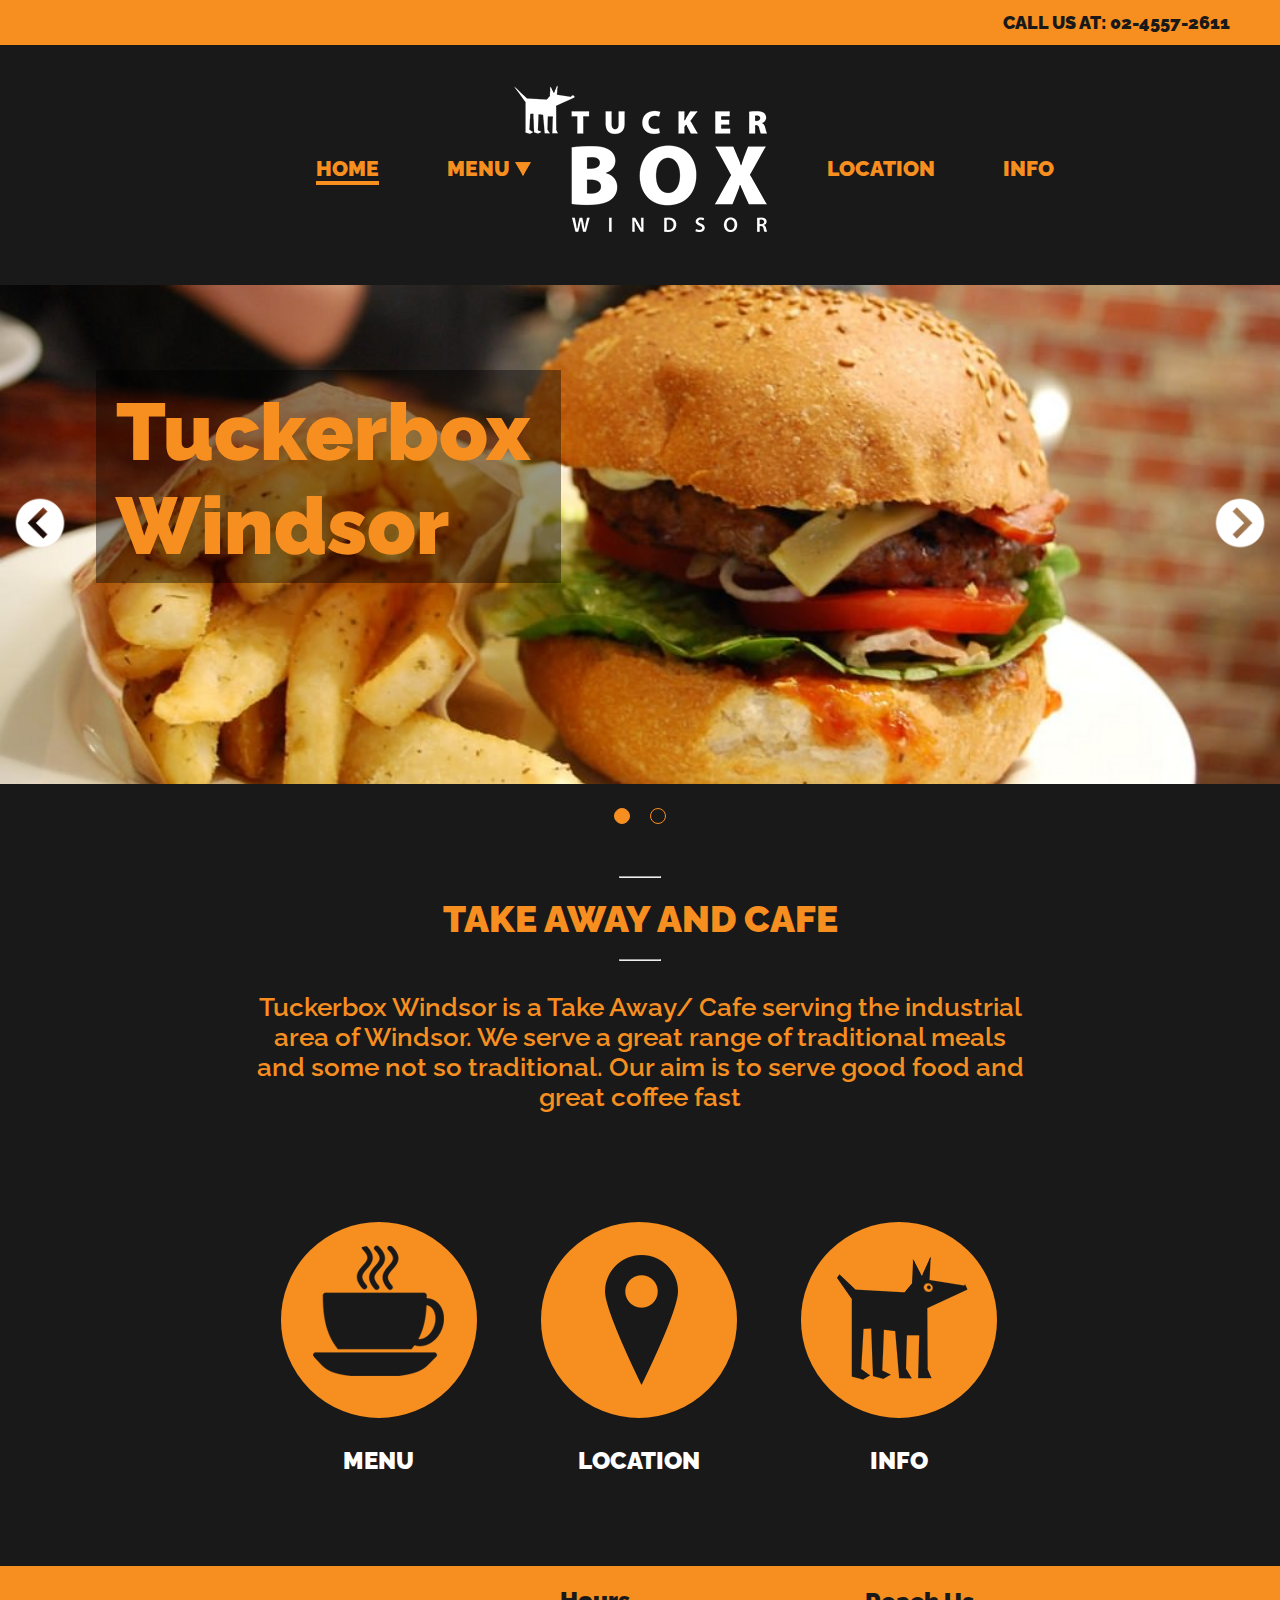
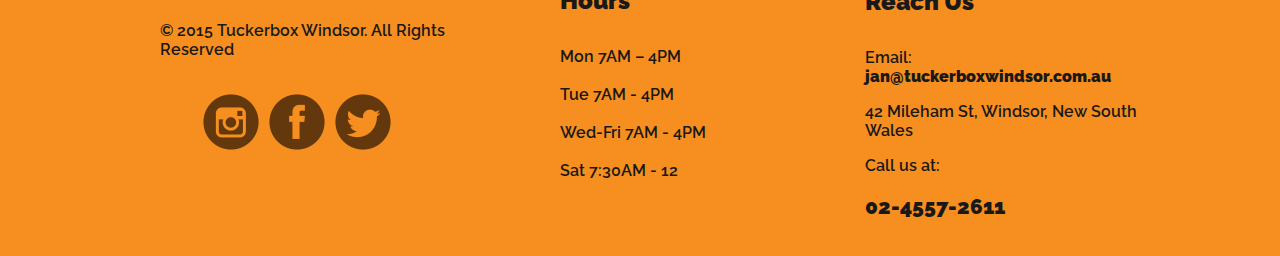
<file: index.html>
<!DOCTYPE HTML>
<html>
<head>
	<title>Tuckerbox Windsor</title>
	<meta name="description" content="Tuckerbox Windsor, Cafe, Windsor, Coffee, Burgers, Takeways, Food, Menu, Tuckerbox"> 
	<meta http-equiv="content-type" content="text/html;charset=UTF-8">
	<meta name="viewport" content="width=device-width, initial-scale=1.0"> 
	<link rel="shortcut icon" href="images/favicon.ico" type="image/x-icon">
	<link rel="icon" href="images/favicon.ico" type="image/x-icon">
	<link rel="stylesheet" type="text/css" href="css/styles.css">
	<link href='http://fonts.googleapis.com/css?family=Raleway:900,600' rel='stylesheet' type='text/css'>
</head>
<body class="menu">
	<div class="top_header">
		<h1><a href="tel:02-4557-2611">CALL US AT: 02-4557-2611</a></h1>
	</div>
	<!--Nav Bar-->
	<div class="header">
		<a href="#" class="menu-toggle"><img src="images/navicon.png" alt="menuicon"><h5>MENU</h5></a>
		<nav class="menu-side">
			<ul>
				<li><a href="index.html">Home</a></li>
				<li><a href="cafe_menu.html">CAFE Menu</a></li>
				<li><a href="takeaway_menu.html">TAKEAWAY Menu</a></li>
				<li><a href="location.html">Location</a></li>
				<li><a href="generalinfo.html">Info</a></li>
				<li><a href="https://twitter.com/tuckerboxwinds1" target="_blank" >Twitter</a></li>
				<li><a href="https://www.facebook.com/tuckerboxwindsor" target="_blank" >Facebook</a></li>
				<li><a href="http://instagram.com/tuckerboxwindsor" target="_blank" >Instagram</a></li>
			</ul>
		</nav>
		<!--Logo Image-->
		<div class="logo">
			<a href="index.html"><img src="images/logopara.png" alt="logo"></a>
		</div>
		<!--Nav-->
		<div class="navbar">
			<ul class="fade-menu">
				<li>
					<a href="index.html" class="active">HOME</a>
				</li>
				<li class="menunav">
					<a href="cafe_menu.html" id="menuheader">MENU</a><img src="images/botarrow.png" class="botarrow" alt="menuarrow">
					<ul class="fadein">						
						<li><a href="cafe_menu.html">CAFE</a></li>
						<li><a href="takeaway_menu.html">TAKEAWAY</a></li>
					</ul>
				</li>
				<li class="li_split"></li>
				<li>
					<a href="location.html">LOCATION</a>
				</li>
				<li>
					<a href="generalinfo.html">INFO</a>
				</li>
			</ul>
		</div>	
	</div>
	<!--Slideshow-->
	<div id="hero">
		<div id="pager"></div>
		<div id="prev">
			<img src="images/leftarrow.png" alt="left_arrow">
		</div>
		<div id="next">
			<img src="images/rightarrow.png" alt="right_arrow">
		</div>
		<div id="slider">
			<div class="items">
        		<img src="images/1.jpg" alt="first image">
        		<div class="info">
                	<h2>Tuckerbox Windsor<br/></h2>
            	</div><!--End-info-->
        	</div><!--End-Items-->
        	<div class="items">
        		<img src="images/2.jpg" alt="first image">
        	</div>
		</div><!--END-SLIDER-->
	</div><!--END-HERO-->
	<!--1st Content-->
	<div class="content1">
		<h2><hr class="left">TAKE AWAY AND CAFE<hr class="right"></h2>
		<p>Tuckerbox Windsor is a Take Away/ Cafe serving the industrial area of Windsor. We serve a great range of traditional meals and some not so traditional.
		   Our aim is to serve good food and great coffee fast
        </p>
		<!--Boxes-->
		<div class="content2">
			<div class="box">
				<ul>
					<li>				
						<a href="cafe_menu.html" class="float-shadow" id="box1">
							<img src="images/coffe.png" alt="menu">
							<h3>MENU</h3>		
						</a>				
					</li>
					<li>
						<a href="location.html" class="float-shadow" id="box2">
							<img src="images/location.png" alt="location">
							<h3>LOCATION</h3>					
						</a>
					</li>
					<li>
						<a href="generalinfo.html" class="float-shadow" id="box3">
							<img src="images/logoicon.png" alt="general info">
							<h3>INFO</h3>					
						</a>
					</li>
				</ul>
			</div>
		</div>
	</div>
	<!--Footer!-->
	<footer class="footwrap">
			<div class="center_align">
				<div class="grid_copyright">
					<p>
					<br>
						&copy; 2015 Tuckerbox Windsor. All Rights Reserved
					</p>
					<div class="socialicons">
						<ul>
							<li>
								<!--Insert Insta link here!-->
								<a href="http://instagram.com/tuckerboxwindsor" target="_blank" ><img src="images/insta.png" alt="instagram link"></a>
							</li>
							<li>
								<!--Insert Facebook link here!-->
								<a href="https://www.facebook.com/tuckerboxwindsor" target="_blank" ><img src="images/facebook.png" alt="facebook link"></a>
							</li>
							<li>
								<!--Insert Twitter link here!-->
								<a href="https://twitter.com/tuckerboxwinds1" target="_blank" ><img src="images/twitter.png" alt="twitter link"></a>
							</li>
						</ul>
					</div>
				</div>
				<div class="grid_hours">
					<h4>Hours</h4>
					<p>Mon    7AM – 4PM<br><br>

     				   Tue    7AM - 4PM<br><br>

    				   Wed-Fri 	  7AM - 4PM<br><br>

                       Sat    7:30AM - 12
                    </p>
				</div>
				<div class="grid_reach">
					<h4>Reach Us</h4>
					<p>Email:<br><a href="mailto:jan@tuckerboxwindsor.com.au" class="emailto">jan@tuckerboxwindsor.com.au</a> </p>
    				<p>42 Mileham St, Windsor, New South Wales</p>
    				<p class="phone">Call us at: 
    				<br>
    				<br>
    				<span><a href="tel:02-4557-2611">02-4557-2611</a></span>
    				</p>

				</div>
			</div>	
	</footer>
	<!--Scripts-->
	<script type="text/javascript" src="js/jquery-2.1.3.min.js"></script>
	<script type="text/javascript" src="js/jquery.cycle.all.js"></script>
	<script type="text/javascript">

	$(function(){
		
		$('#play').click(function() { $('#slider').cycle('resume'); return false; });
		
		$('#pause').click(function() { $('#slider').cycle('pause'); return false; });
		
		
		$('#hero').hover (
		function() { $('#control').fadeIn() },
		function() { $('#control').fadeOut() }
		);
		

	$('#slider').cycle({
		
		fx:			'fade',
		next:		'#next',
		prev:		'#prev',
		pager:		'#pager',
		timeout:	3000,
		speed:		900
		
	});
	});
	</script>
	<script>
	(function (){
		var body=$('body');
		$('.menu-toggle').bind('click', function() {
			body.toggleClass('menu-open');
			return false;
		});
	})();
	</script>
</body>
</html>
</file>
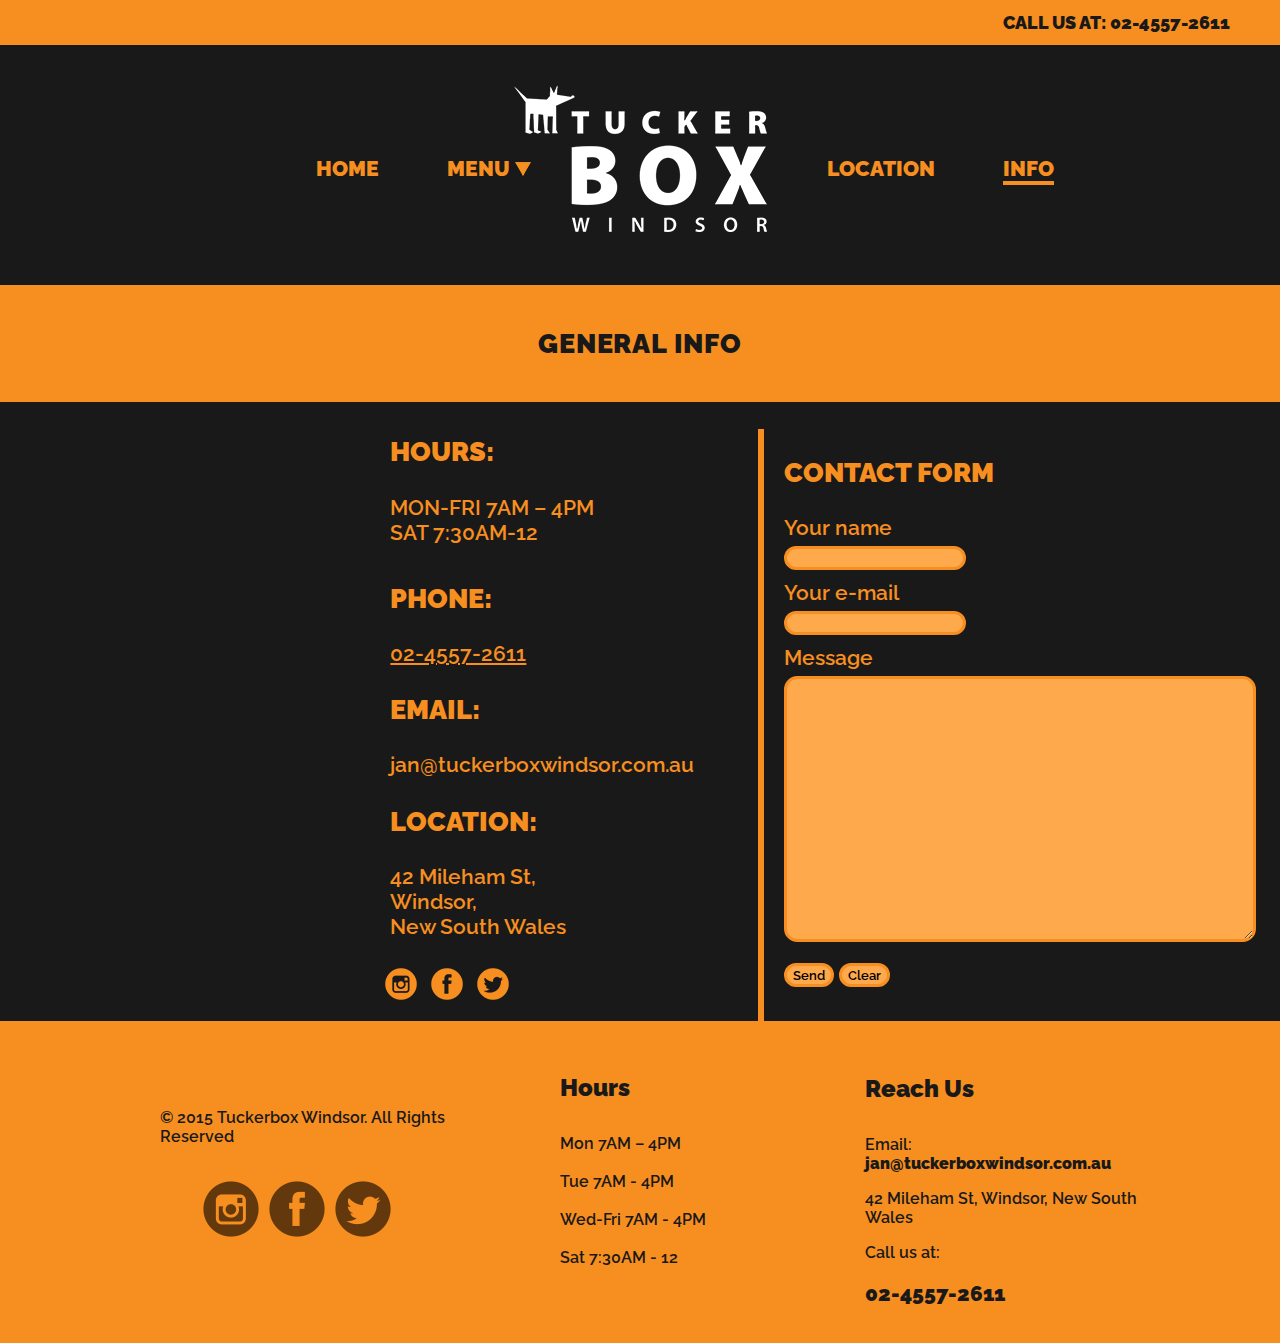
<file: generalinfo.html>
<!DOCTYPE HTML>
<html>
<head>
	<title>Tuckerbox Windsor - Info</title>
	<meta name="description" content="Tuckerbox Windsor, Cafe, Windsor, Coffee, Burgers, Takeways, Food, Menu"> 
	<meta http-equiv="content-type" content="text/html;charset=UTF-8">
	<meta name="viewport" content="width=device-width, initial-scale=1.0"> 
	<link rel="shortcut icon" href="images/favicon.ico" type="image/x-icon">
	<link rel="icon" href="images/favicon.ico" type="image/x-icon">
	<link rel="stylesheet" type="text/css" href="css/infostyles.css">
	<link href='http://fonts.googleapis.com/css?family=Raleway:900,600' rel='stylesheet' type='text/css'>
</head>
<body class="menu">
		<div class="top_header">
		<h1><a href="tel:02-4557-2611">CALL US AT: 02-4557-2611</a></h1>
	</div>
	<!--Nav Bar-->
	<div class="header">
		<a href="#" class="menu-toggle"><img src="images/navicon.png" alt="menuicon"><h5>MENU</h5></a>
		<nav class="menu-side">
			<ul>
				<li><a href="index.html">Home</a></li>
				<li><a href="cafe_menu.html">CAFE Menu</a></li>
				<li><a href="takeaway_menu.html">TAKEAWAY Menu</a></li>
				<li><a href="location.html">Location</a></li>
				<li><a href="generalinfo.html">Info</a></li>
				<li><a href="https://twitter.com/tuckerboxwinds1" target="_blank" >Twitter</a></li>
				<li><a href="https://www.facebook.com/tuckerboxwindsor" target="_blank" >Facebook</a></li>
				<li><a href="http://instagram.com/tuckerboxwindsor" target="_blank" >Instagram</a></li>
			</ul>
		</nav>
		<!--Logo Image-->
		<div class="logo">
			<a href="index.html">
				<img src="images/logopara.png" alt="logo">
			</a>
		</div>
		<!--Nav-->
		<div class="navbar">
			<ul class="fade-menu">
				<li>
					<a href="index.html">HOME</a>
				</li>
				<li class="menunav">
					<a href="cafe_menu.html" id="menuheader">MENU</a><img src="images/botarrow.png" class="botarrow" alt="menuarrow">
					<ul class="fadein">						
						<li><a href="cafe_menu.html">CAFE</a></li>
						<li><a href="takeaway_menu.html">TAKEAWAY</a></li>
					</ul>
				</li>
				<li class="li_split"></li>
				<li>
					<a href="location.html">LOCATION</a>
				</li>
				<li>
					<a href="generalinfo.html"  class="active">INFO</a>
				</li>
			</ul>
		</div>	
	</div>
	<div class="content">
		<h2>GENERAL INFO</h2>
	</div>
	<div class="content1">
		<ul>
			<li class="hours">
				<h3>HOURS:</h3>
				<p>MON-FRI 7AM – 4PM<br/>
				   SAT 7:30AM-12</p>            		
            </li>
			<li class="phonenum">
				<h3>PHONE:</h3>
				<a href="tel:02-4557-2611">02-4557-2611</a>
            <li class="email">
            	<h3>EMAIL:</h3>
            	<a href="mailto:jan@tuckerboxwindsor.com.au" class="emailto">jan@tuckerboxwindsor.com.au</a>
            </li>
            <li class="loca">
            	<h3>LOCATION:</h3><p>42 Mileham St,<br> Windsor,<br> New South Wales</p>
           	</li>
           	<li class="social">
            	<div class="connect">
					<ul class="soicons">
						<li><a href="http://instagram.com/tuckerboxwindsor" target="_blank"><img src="images/insta1.png" alt="instagram link"></a></li>
						<li><a href="https://www.facebook.com/tuckerboxwindsor" target="_blank"><img src="images/facebook1.png" alt="facebook link"></a></li>
						<li><a href="https://twitter.com/tuckerboxwinds1" target="_blank"><img src="images/twitter1.png" alt="twitter link"></a></li>
					</ul>
				</div>
           	</li>
           	<div class="form">
            <h3>CONTACT FORM</h3>
            	<form action="http://tuckerboxwindsor.com.au/contact.php" method="post">
						Your name<br>
    					<input type="text" name="cf_name"><br>
						Your e-mail<br>
    					<input type="text" name="cf_email"><br>
						Message<br>
   				 		<textarea name="cf_message" cols="60" rows="15"></textarea><br>
						<input type="submit" value="Send">
						<input type="reset" value="Clear">
					</form>
            	</div>
		</ul>
	</div>	
	<!--Footer!-->
	<footer class="footwrap">
			<div class="center_align">
				<div class="grid_copyright">
					<p>
					<br>
						&copy; 2015 Tuckerbox Windsor. All Rights Reserved
					</p>
					<div class="socialicons">
						<ul>
							<li>
								<!--Insert Insta link here!-->
								<a href="http://instagram.com/tuckerboxwindsor" target="_blank"><img src="images/insta.png" alt="instagram link"></a>
							</li>
							<li>
								<!--Insert Facebook link here!-->
								<a href="https://www.facebook.com/tuckerboxwindsor" target="_blank"><img src="images/facebook.png" alt="facebook link"></a>
							</li>
							<li>
								<!--Insert Twitter link here!-->
								<a href="https://twitter.com/tuckerboxwinds1" target="_blank"><img src="images/twitter.png" alt="twitter link"></a>
							</li>
						</ul>
					</div>
				</div>
				<div class="grid_hours">
					<h4>Hours</h4>
					<p>Mon    7AM – 4PM<br><br>

     				   Tue    7AM - 4PM<br><br>

    				   Wed-Fri 	  7AM - 4PM<br><br>

                       Sat    7:30AM - 12
                    </p>
				</div>
				<div class="grid_reach">
					<h4>Reach Us</h4>
					<p>Email:<br><a href="mailto:jan@tuckerboxwindsor.com.au" class="emailto">jan@tuckerboxwindsor.com.au</a> </p>
    				<p>42 Mileham St, Windsor, New South Wales</p>
    				<p class="phone">Call us at: 
    				<br>
    				<br>
    				<span><a href="tel:02-4557-2611">02-4557-2611</a></span>
    				</p>

				</div>
			</div>	
	</footer>
<script src="js/jquery.js"></script>
<script>
	(function (){
		var body=$('body');
		$('.menu-toggle').bind('click', function() {
			body.toggleClass('menu-open');
			return false;
		});
	})();
</script>
</body>
</html>
</file>
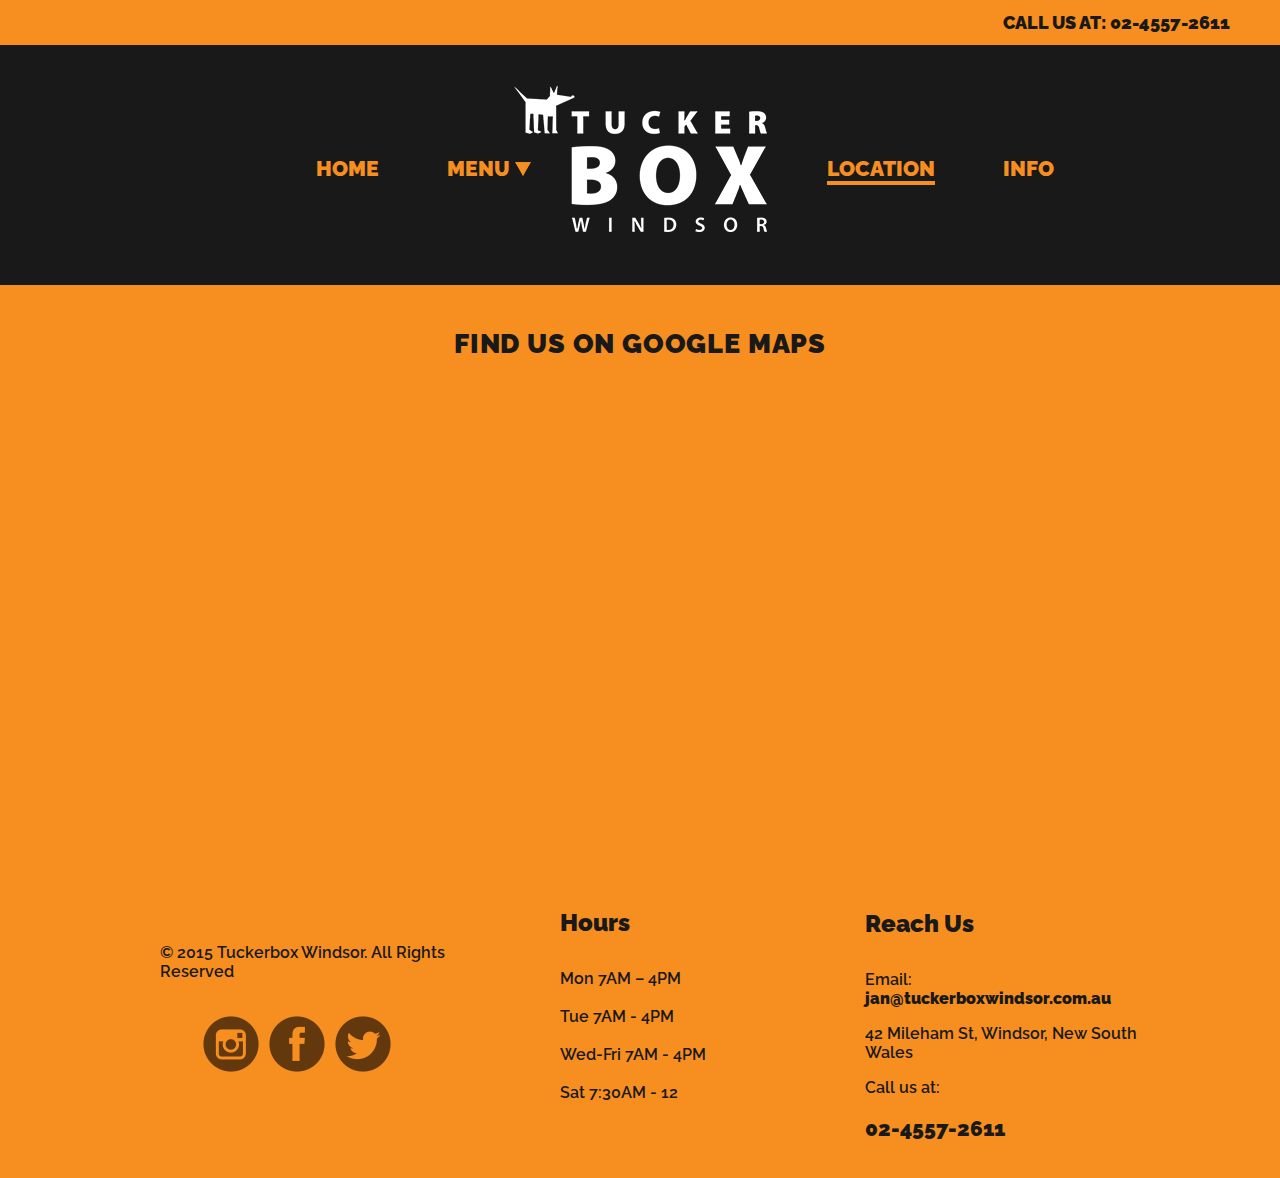
<file: location.html>
<!DOCTYPE HTML>
<html>
<head>
	<title>Tuckerbox Windsor - Location</title>
	<meta name="description" content="Tuckerbox Windsor, Cafe, Windsor, Coffee, Burgers, Takeways, Food, Menu"> 
	<meta http-equiv="content-type" content="text/html;charset=UTF-8">
	<meta name="viewport" content="width=device-width, initial-scale=1.0"> 
	<link rel="shortcut icon" href="images/favicon.ico" type="image/x-icon">
	<link rel="icon" href="images/favicon.ico" type="image/x-icon">
	<link rel="stylesheet" type="text/css" href="css/locationstyles.css">
	<link href='http://fonts.googleapis.com/css?family=Raleway:900,600' rel='stylesheet' type='text/css'>
</head>
<body class="menu">
		<div class="top_header">
		<h1><a href="tel:02-4557-2611">CALL US AT: 02-4557-2611</h1>
	</div>
	<!--Nav Bar-->
	<div class="header">
		<a href="#" class="menu-toggle"><img src="images/navicon.png" alt="menuicon"><h5>MENU</h5></a>
		<nav class="menu-side">
			<ul>
				<li><a href="index.html">Home</a></li>
				<li><a href="cafe_menu.html">CAFE Menu</a></li>
				<li><a href="takeaway_menu.html">TAKEAWAY Menu</a></li>
				<li><a href="location.html">Location</a></li>
				<li><a href="generalinfo.html">Info</a></li>
				<li><a href="https://twitter.com/tuckerboxwinds1" target="_blank" >Twitter</a></li>
				<li><a href="https://www.facebook.com/tuckerboxwindsor" target="_blank" >Facebook</a></li>
				<li><a href="http://instagram.com/tuckerboxwindsor" target="_blank" >Instagram</a></li>
			</ul>
		</nav>
		<!--Logo Image-->
		<div class="logo">
			<a href="index.html">
				<img src="images/logopara.png" alt="logo">
			</a>
		</div>
		<!--Nav-->
		<div class="navbar">
			<ul class="fade-menu">
				<li>
					<a href="index.html">HOME</a>
				</li>
				<li class="menunav">
					<a href="cafe_menu.html" id="menuheader">MENU</a><img src="images/botarrow.png" class="botarrow" alt="menuarrow">
					<ul class="fadein">						
						<li><a href="cafe_menu.html">CAFE</a></li>
						<li><a href="takeaway_menu.html">TAKEAWAY</a></li>
					</ul>
				</li>
				<li class="li_split"></li>
				<li>
					<a href="location.html" class="active">LOCATION</a>
				</li>
				<li>
					<a href="generalinfo.html">INFO</a>
				</li>
			</ul>
		</div>	
	</div>
	<!--Google Maps iframe-->
	<div class="content2">
	 	<h2>FIND US ON GOOGLE MAPS</h2>
		<iframe src="https://www.google.com/maps/embed?pb=!1m18!1m12!1m3!1d13290.641422180908!2d150.8148728883532!3d-33.61411598841008!2m3!1f0!2f0!3f0!3m2!1i1024!2i768!4f13.1!3m3!1m2!1s0x6b0d6262b2652c03%3A0x6a5e2e7870540596!2s42+Mileham+St%2C+Windsor+NSW+2756%2C+Australia!5e0!3m2!1sen!2snz!4v1418859826194" width="100%" height="450" frameborder="0" style="border:0"></iframe>		
	</div>
	<!--Footer!-->
	<footer class="footwrap">
			<div class="center_align">
				<div class="grid_copyright">
					<p>
					<br>
						&copy; 2015 Tuckerbox Windsor. All Rights Reserved
					</p>
					<div class="socialicons">
						<ul>
							<li>
								<!--Insert Insta link here!-->
								<a href="http://instagram.com/tuckerboxwindsor" target="_blank"><img src="images/insta.png" alt="instagram link"></a>
							</li>
							<li>
								<!--Insert Facebook link here!-->
								<a href="https://www.facebook.com/tuckerboxwindsor" target="_blank"><img src="images/facebook.png" alt="facebook link"></a>
							</li>
							<li>
								<!--Insert Twitter link here!-->
								<a href="https://twitter.com/tuckerboxwinds1" target="_blank"><img src="images/twitter.png" alt="twitter link"></a>
							</li>
						</ul>
					</div>
				</div>
				<div class="grid_hours">
					<h4>Hours</h4>
					<p>Mon    7AM – 4PM<br><br>

     				   Tue    7AM - 4PM<br><br>

    				   Wed-Fri 	  7AM - 4PM<br><br>

                       Sat    7:30AM - 12
                    </p>
				</div>
				<div class="grid_reach">
					<h4>Reach Us</h4>
					<p>Email:<br><a href="mailto:jan@tuckerboxwindsor.com.au" class="emailto">jan@tuckerboxwindsor.com.au</a> </p>
    				<p>42 Mileham St, Windsor, New South Wales</p>
    				<p class="phone">Call us at: 
    				<br>
    				<br>
    				<span><a href="tel:02-4557-2611">02-4557-2611</a></span>
    				</p>

				</div>
			</div>	
	</footer>
<script src="js/jquery.js"></script>
<script>
	(function (){
		var body=$('body');
		$('.menu-toggle').bind('click', function() {
			body.toggleClass('menu-open');
			return false;
		});
	})();
</script>	
</body>
</html>
</file>
<file: css/styles.css>
body {
	background-color: #f78f20;
	padding: 0;
	margin: 0;
}
.top_header h1 {
	font-family: 'Raleway', sans-serif;
	font-weight: 900;
	text-align: right;
	margin-right: 50px;
	font-size: 1.1em;
}
.top_header h1 a{
	color: #1a1919;
	text-decoration: none;
}
/*
=============================
	NAV BAR 
=============================
*/
.header {
	z-index: 100001;
	text-align: center;
	margin-top: 12px;
	background-color: #1a1919;
	width: 100%;
	height: 15em;
}
.navbar {
	margin-left: 50px;
	margin-top: -10em;
}
.navbar ul li{
	text-align: center;
	list-style: none;
	display: inline-block;
	padding: 3em;
}
.li_split {
	margin-left: 10em;
}
.navbar ul li a{
	opacity: 1;
	transition: opacity .25s ease-in-out;
   -moz-transition: opacity .25s ease-in-out;
   -webkit-transition: opacity .25s ease-in-out;
	font-size: 1.3em;
	text-decoration: none;
	font-family: 'Raleway', sans-serif; font-weight: 900;
	color: #f78f20;
}
.navbar ul li a:hover {
    opacity: 0.5;
}
.fade-menu > li {
}
.fade-menu > li:hover ul {
  opacity: 1;
  visibility: visible;
  -webkit-transition-delay: 0s, 0s;
  -moz-transition-delay: 0s, 0s;
  -o-transition-delay: 0s, 0s;
  transition-delay: 0s, 0s;
}
.fade-menu ul {
	display: block !important;
  opacity: 0;
  visibility: hidden;
  z-index: 1;
  position: absolute;
  -webkit-transition-property: opacity, visibility;
  -moz-transition-property: opacity, visibility;
  -o-transition-property: opacity, visibility;
  transition-property: opacity, visibility;
  -webkit-transition-duration: .2s, 0s;
  -moz-transition-duration: .2s, 0s;
  -o-transition-duration: .2s, 0s;
  transition-duration: .2s, 0s;
  -webkit-transition-delay: 0s, .2s;
  -moz-transition-delay: 0s, .2s;
  -o-transition-delay: 0s, .2s;
  transition-delay: 0s, .2s;
}
ul.fadein li {
	text-align: left;
	width: 100%;
	padding: 0;
	margin: 0;
	font-size: .6em;
}
ul.fadein {
	padding: 0;
}
.botarrow {

	margin-left: 5px;
}
/*
=============================
	LOGO
=============================
*/
.logo {
	text-align: center;
}
.logo a img{
	margin-top: 30px;
}
/*
=============================
	FOOTER
=============================
*/
.footwrap {
	background-color: #f78f20;
	height: 290px;
	width: 100%;
}
h4 {
	color: #1a1919;
	font-size: 1.5em;
	font-family: 'Raleway', sans-serif; font-weight: 900;
}
.footwrap p {
	text-decoration: none;
	color: #1a1919;
	font-size: 1em;
	font-family: 'Raleway', sans-serif; font-weight: 600;
}
.center_align {
	top: 20px;
}
.grid_copyright {
	float: left;
	width: 33.3333333333333%;
	margin-left: -50px;
}
.grid_hours {
	margin-left: 350px;
}
.grid_reach {
	margin-top: -225px;
	margin-left: 730px;
	width: 33.3333333333333%;
}
.grid_reach span {
	color: #1a1919;
	font-size: 1.3em;
	font-family: 'Raleway', sans-serif; font-weight: 900;
}
.center_align {
	width: 860px;
	height: auto;
    padding: 0 10px;
    margin: 0 auto;
    position: relative;
}
.emailto {
	text-decoration: none;
}

.footwrap p a{
	text-decoration: none;
	color: #1a1919;
	font-size: 1em;
	font-family: 'Raleway', sans-serif; font-weight: 900;
	transition: opacity .25s ease-in-out;
   	-moz-transition: opacity .25s ease-in-out;
   	-webkit-transition: opacity .25s ease-in-out;
   	opacity: 1;
}
.footwrap p a:hover{
	opacity: 0.5;
}
/*
=============================
	SOCIAL ICONS
=============================
*/
.socialicons {
	margin-top: 2em;
}
.socialicons ul li{
	padding: 3px;
	opacity: .6;
   	transition: opacity .25s ease-in-out;
   	-moz-transition: opacity .25s ease-in-out;
   	-webkit-transition: opacity .25s ease-in-out;
	display: inline-block;
}
.socialicons ul li:hover {
    opacity: 0.5;
}
.active {
	border-bottom: 4px solid #f78f20;
}
/*
===============================
 MOBILE MENU
===============================
*/
.menu {
	overflow-x: hidden;
	position: relative;
	left: 0;
}
.menu-open {
	left:231px;
}
.menu-open .menu-side {
	left: 0px;
}
.menu-side, 
.menu {
	-wekit-transition: left 0.2s ease;
	-moz-transition: left 0.2s ease;
	transition: left 0.2s ease;
}
.menu-side {
	position: fixed;
	z-index: 1000011;
	background-color: #f78f20;
	color: #f78f20; 
	top: 0;
	left: -254px;
	width: 230px;
	height: 100%;
	padding: 10px;
}
a.menu-toggle {
	background-color: #f78f20;
	float: left;
	width: 100%;
	text-decoration: none;
	height: 37px;
}
a.menu-toggle h5 {
	font-family: 'Raleway', sans-serif;
	font-weight: 900;
	margin-top: -32px;
	font-size: 1.2em;
	margin-left: 100px;
	color: #1a1919;
}
.menu-side ul li{
	margin-left: -30px;
	padding: 12px;
	list-style: none;
}
.menu-side ul li a {
	font-size: 1.5em;
	color: #1a1919;
	text-decoration: none;
	font-family: 'Raleway', sans-serif;
	font-weight: 900;
	text-transform: uppercase;
}
/*
=============================
	SLIDESHOW
=============================
*/
#hero {
	width: 100%;
	height: 500px;
	display: block;
	position: relative;
	margin: auto;
}
#slider {
	z-index: -1;
	width: 100% !important;
	height: 500px !important;
	display: block;
	position: absolute;
	overflow: hidden;
}
#slider img {

	width: 100% !important;
}
.info {
	width: 93%;
	margin-top: -40%;
	top: 1px;
	height: 250px;
	display: block;
	position: relative;
	z-index: 99;
	left: 6em;
}
.items {
	width: 100% !important;
}
.info h2 {
		background-color: rgba(0, 0, 0, 0.4);
	width: 435px;
	font-size: 5em;
	color: #f78f20;

	padding: 15px 10px 10px 20px;
	font-family: 'Raleway', sans-serif; font-weight: 900;
}
.info a {
	background-color: rgba(0, 0, 0, 0.4);
	font-family: 'Raleway', sans-serif; font-weight: 600;
	font-size: 3em !important;
	color: #f78f20;
	padding: 15px 10px 10px 20px;
	line-height: 1px;
	text-decoration: none;
	font-size: 5em;
}
.n {
	font-weight: 600;
}
#next {
	display: block;
	position: absolute;
	cursor: pointer;
	z-index: 999;
}
#prev {
	position: absolute;
	cursor: pointer;
	z-index: 999;
}
#prev {
	float: left;
	top: 15em;
	left: 10px;
	position: absolute;
}
#next {
	right: 10px;
	top: 15em;
	position: absolute;
	float: right;
}
#pager {
	margin-top: 510px;
	width: 100%;
	text-align: center;
	display: block;
	position: absolute;
	cursor: pointer;
	z-index: 999;
}
#pager a {
	font-size: .0em;
	color: transparent;
	width: 14px;
	height: 14px;
	display: inline-block;
	position: relative;
	border: 1px solid #f78f20;
	border-radius: 20px;
	background: transparent;
	margin: 10px;
}
#pager a.activeSlide { background: #f78f20;}
/*
=============================
	CONTENT 1
=============================
*/
.content1 {
	z-index: 1;
	margin: 0 auto;
	margin-top: -31px;
	width: 100%;
	height: 750px;
	background-color: #1a1919;
}
.content1 h2 {
	font-size: 2.3em;
	padding-top: 2em;
	text-align: center;
	font-family: 'Raleway', sans-serif; font-weight: 900;
	color: #f78f20;
}
.content1 p {
	text-align: center;
	font-family: 'Raleway', sans-serif; font-weight: 600;
	color: #f78f20;
	width: 60%;
	margin: 0 auto;
	font-size: 1.6em;
}
.content1 h2 hr {
	width: 40px;
}
.right hr {
	float: left;
	width: 40px;
}
/*
=============================
	BOXES
=============================
*/
.content2 {
	background-color: #1a1919;
	width: 100%;
	margin-top: -50px;
}
.box ul {
	margin-top: 30px;
	text-align: center;
	margin-left: -43px;
}
.box ul li {
  	margin-top: 100px;
  	margin-bottom: 100px;
	padding: 30px;
 	display: inline-block;
}
.box ul li h3 {
	font-family: 'Raleway', sans-serif; font-weight: 900;
	color: #ffffff;
	font-size: 1.7em;
}
#box1 img {
	background-color: #f78f20;
	border: 7px solid #f78f20;
	padding: 16px;
	-webkit-border-radius: 50%;
	-moz-border-radius: 150px;
	border-radius: 50%;
}
#box2 img{
	padding: 16px;
	background-color: #f78f20;
	text-decoration: none;
	border: 7px solid #f78f20;
	-webkit-border-radius: 50%;
	-moz-border-radius: 150px;
	border-radius: 50%;
}
#box3 img {
	background-color: #f78f20;
	padding: 16px;
	text-decoration: none;
	border: 7px solid #f78f20;
	-webkit-border-radius: 50%;
	-moz-border-radius: 150px;
	border-radius: 50%;
}
#box1 {
	opacity: 1;
  	transition: opacity .25s ease-in-out;
   	-moz-transition: opacity .25s ease-in-out;
   	-webkit-transition: opacity .25s ease-in-out;
	text-decoration: none;
}
#box1:hover {
    opacity: 0.5;
}
#box2 {
	opacity: 1;
   	transition: opacity .25s ease-in-out;
   	-moz-transition: opacity .25s ease-in-out;
   	-webkit-transition: opacity .25s ease-in-out;
	text-decoration: none;
}
#box2:hover {
    opacity: 0.5;
}
#box3 {
	opacity: 1;
   	transition: opacity .25s ease-in-out;
   	-moz-transition: opacity .25s ease-in-out;
   	-webkit-transition: opacity .25s ease-in-out;
	text-decoration: none;
}
#box3:hover {
      opacity: 0.5;
}
#box1 h3 {
	text-decoration: none;
	font-family: 'Raleway', sans-serif; font-weight: 900;
}
#box3 h4 {
	width: 70%;
}

/*
===============================
 MEDIA QUERIES
===============================
*/
@media only screen and (min-width: 320px) {
	.logo a img{
		margin-top: 30px;
	}
	.navbar {
		display: none;
	}
	footer {
		display: none;
	}
	#prev {
		top: 6em;
	}
	#next {
		top: 6em;
	}
	#prev img {
		width: 50px;
	}
	#next img {
		width: 50px;
	}
	#hero {
		height: 230px;
	}
	#pager {
		margin-top: 240px;
	}
	.info {
		margin-top: -65%;
	}
	.info h2 {
		width: 130px;
		font-size: 1.5em;
	}
	#slider img {
		margin-left: -100px;
		width: 180% !important;
	}
	#box1 img {
		width: 70px;
		padding: 3px;
	}
	#box2 img {
		width: 70px;
		padding: 3px;
	}
	#box3 img {
		width: 70px;
		padding: 3px;
	}
	#box1 h3 {
		font-size: 1.3em;
	}
	#box2 h3 {
		font-size: 1.3em;
	}
	#box3 h3 {
		font-size: 1.3em;
	}
	.box ul li {
	margin-top: 50px;
	padding: 3px;	
	margin-bottom: 10px;
	}
}
@media only screen and (min-width: 414px) {
	#box1 img {
		width: 80px;
		padding: 3px;
	}
	#box2 img {
		width: 80px;
		padding: 3px;
	}
	#box3 img {
		width: 80px;
		padding: 3px;
	}
	#box1 h3 {
		font-size: 1.5em;
	}
	#box2 h3 {
		font-size: 1.5em;
	}
	#box3 h3 {
		font-size: 1.5em;
	}
	.box ul li {
	margin-top: 60px;
	margin-bottom: -100px;
	padding: 4px;	
	}
	#prev img {
		width: 50px;
	}
	#next img {
		width: 50px;
	}
	.logo a img{
		margin-top: 13px;
	}
	#prev {
		top: 6em;
	}
	#next {
		top: 6em;
	}
	#hero {
		height: 230px;
	}
	#pager {
		margin-top: 240px;
	}
	.info {
		margin-top: -60%;
	}
	.info h2 {
		font-size: 2em;
		width: 170px;
	}
	#slider img {
		margin-left: -100px;
		width: 150% !important;
	}
	.navbar {
		display: none;
	}
	footer {
		display: none;
	}
}
/* Large screens ----------- */
@media only screen and (min-width: 480px) {
	footer {
		display: none;
	}
	.navbar {
		display: none;
	}
	.box ul li {
		margin-top: 10px;
		margin-bottom: -62px;
	}
	#prev {
		top: 6em;
	}
	#next {
		top: 6em;
	}
	#hero {
		height: 230px;
	}
	#pager {
		margin-top: 240px;
	}
	.info {
		margin-top: -60%;
	}
	.info h2 {
		width: 180px;
		font-size: 2.1em;
	}
	#slider img {
		margin-left: -100px;
		width: 150% !important;
	}
	#prev img {
		width: 50px;
	}
	#next img {
		width: 50px;
	}
	#box1 img {
		width: 120px;
		padding: 3px;
	}
	#box2 img {
		width: 120px;
		padding: 3px;
	}
	#box3 img {
		width: 120px;
		padding: 3px;
	}
	.box ul li {
	margin-top: 60px;
	margin-bottom: -100px;
	padding: 6px;	
	}
}
@media screen and (min-width: 600px){
	.info {
		margin-top: -40%;
	}
	#prev img {
		width: 60px;
	}
	#next img {
		width: 60px;
	}
	.logo a img {
		margin-left: 0;
	}
	.box ul li {
		margin-top: 100px;
		margin-bottom: 100px;
	}
	.navbar {
		display: none;
	}
	#hero {
		height: 270px;
	}
	#pager {
		margin-top: 280px;
	}
	.box ul li {
		margin-top: -141px;
	}
	.box ul li {
		width: inherit;
		margin-top: 50px;
		margin-bottom: -100px;
		padding: 14px;
	}
	#prev {
		top: 8em;
	}
	#next {
		top: 8em;
	}
	.info h2 {
		width: 220px;
		font-size: 2.5em;
	}
	#slider img {
		margin-left: 0px;
		width: 110% !important;
	}
	#box1 img {
		width: inherit;
		padding: 4px;
	}
	#box2 img {
		width: inherit;
		padding: 4px;
	}
	#box3 img {
		width: inherit;
		padding: 4px;
	}
}
@media screen and (min-width: 768px) {
	#box1 img {
		padding: 16px;
	}
	#box2 img {
		padding: 16px;
	}
	#box3 img {
		padding: 16px;
	}
	#slider img {
		width: 100% !important;
	}
	#prev {
		top: 8.5em;
	}
	#next {
		top: 8.5em;
	}
	.logo a img {
		margin-left: 0;
	}
	.grid_copyright {
		margin-left: -7px;
	}
	.logo {}

	.navbar {
		display: none;
	}
	a.menu-toggle {
		display: inherit;
	}
	.logo a img {
		margin-top: 13px;
	}
	footer {
		display: none;
	}
	.box ul li {
	margin-top: 100px;
	margin-bottom: 100px;
	padding: 30px;
	display: inline-block;
	}
	#hero {
		height: 320px;
	}
	#pager {
		margin-top: 330px;
	}
	.info h2 {
		font-size: 3em;
		width: 260px;
	}
}
@media screen and (min-width: 800px) {
	.hero {
		height: 350px;
	}
}
@media screen and (min-width: 900px) {
	#prev {
		top: 10em;
	}
	#next {
		top: 10em;
	}
	.grid_copyright {
		margin-left: -3px;
	}
	.grid_reach {
		margin-left: 630px;
	}
	a.menu-toggle {
		display: none;
	}
	footer {
		display: inherit;
	}
	.navbar {
		display: inherit;
	}
	.logo a img {
		margin-top: 40px;
	}
	.navbar ul li {
		margin-top: 20px;
		padding: 2em;
	}
	ul.fadein li {
		margin: 0;
		padding: 0;
		margin-top: 10px;
	}
	#hero {
		height: 365px;
	}
	#pager {
		margin-top: 375px;
	}
	.info h2 {
		font-size: 4em;
		width: 350px;
	}
}
@media screen and (min-width: 940px) {	
	#hero {
		height: 383px;
	}
	#pager {
		margin-top: 400px;
	}
	.info h2 {
		font-size: 4em;
		width: 350px;
	}
	#prev {
		top: 10.5em;
	}
	#next {
		top: 10.5em;
	}
}
@media screen and (min-width: 1024px) {
	.grid_copyright {
		margin-left: -22px;
	}
	.grid_reach {
		margin-left: 655px;
	}
	#hero {
		height: 420px;
	}
	#pager {
		margin-top: 430px;
	}
	.info h2 {
		font-size: 5em;
		width: 435px;
	}
}
@media screen and (min-width: 1124px) {
	#hero {
		height: 450px;
	}
	#pager {
		margin-top: 460px;
	}
	#prev {
		top: 12em;
	}
	#next {
		top: 12em;
	}
}
/* Desktops and laptops ----------- */
@media only screen and (min-width : 1224px) {
	.grid_copyright {
		margin-left: -50px;
	}

	#hero {
		height: 500px;
	}#pager {
		margin-top: 510px;
	}
}
@media screen and (min-width: 1280px) {
	.logo {
		display: inherit;
	}
	#hero {
		height: 500px;
	}
	#pager {
		margin-top: 510px;
	}
	#prev {
		top: 13em;
	}
	#next {
		top: 13em;
	}
}
@media only screen and (min-width: 1440px) {
	.navbar ul li a {
		font-size: 1.7em;
	}
	.botarrow {
		margin-top: -15px;
	}
	#prev {
		top: 14em;
	}
	#next {
		top: 14em;
	}
}
</file>
<file: css/infostyles.css>
body {
	background-color: #f78f20;
	padding: 0;
	margin: 0;
}
.top_header h1 {
	font-family: 'Raleway', sans-serif;
	font-weight: 900;
	text-align: right;
	margin-right: 50px;
	font-size: 1.1em;
}
.top_header h1 a{
	color: #1a1919;
	text-decoration: none;
}
/*
=============================
	NAV BAR 
=============================
*/
.header {
	z-index: 100001;
	text-align: center;
	margin-top: 12px;
	background-color: #1a1919;
	width: 100%;
	height: 15em;
}
.navbar {
	margin-left: 50px;
	margin-top: -10em;
}
.navbar ul li{
	text-align: center;
	list-style: none;
	display: inline-block;
	padding: 3em;
}
.li_split {
	margin-left: 10em;
}
.navbar ul li a{
	opacity: 1;
	transition: opacity .25s ease-in-out;
   -moz-transition: opacity .25s ease-in-out;
   -webkit-transition: opacity .25s ease-in-out;
	font-size: 1.3em;
	text-decoration: none;
	font-family: 'Raleway', sans-serif; font-weight: 900;
	color: #f78f20;
}
.navbar ul li a:hover {
    opacity: 0.5;
}
.fade-menu > li {
}
.fade-menu > li:hover ul {
  opacity: 1;
  visibility: visible;
  -webkit-transition-delay: 0s, 0s;
  -moz-transition-delay: 0s, 0s;
  -o-transition-delay: 0s, 0s;
  transition-delay: 0s, 0s;
}
.fade-menu ul {
	display: block !important;
  opacity: 0;
  visibility: hidden;
  z-index: 1;
  position: absolute;
  -webkit-transition-property: opacity, visibility;
  -moz-transition-property: opacity, visibility;
  -o-transition-property: opacity, visibility;
  transition-property: opacity, visibility;
  -webkit-transition-duration: .2s, 0s;
  -moz-transition-duration: .2s, 0s;
  -o-transition-duration: .2s, 0s;
  transition-duration: .2s, 0s;
  -webkit-transition-delay: 0s, .2s;
  -moz-transition-delay: 0s, .2s;
  -o-transition-delay: 0s, .2s;
  transition-delay: 0s, .2s;
}
ul.fadein li {
	text-align: left;
	width: 100%;
	padding: 0;
	margin: 0;
	font-size: .6em;
}
ul.fadein {
	padding: 0;
}
.botarrow {

	margin-left: 5px;
}
/*
=============================
	LOGO
=============================
*/
.logo {
	text-align: center;
}
.logo a img{
	margin-top: 30px;
}
/*
=============================
	FOOTER
=============================
*/
.footwrap {
	background-color: #f78f20;
	height: 290px;
	width: 100%;
}
h4 {
	color: #1a1919;
	font-size: 1.5em;
	font-family: 'Raleway', sans-serif; font-weight: 900;
}
.footwrap p {
	text-decoration: none;
	color: #1a1919;
	font-size: 1em;
	font-family: 'Raleway', sans-serif; font-weight: 600;
}
.center_align {
	top: 20px;
}
.grid_copyright {
	float: left;
	width: 33.3333333333333%;
	margin-left: -50px;
}
.grid_hours {
	margin-left: 350px;
}
.grid_reach {
	margin-top: -225px;
	margin-left: 730px;
	width: 33.3333333333333%;
}
.grid_reach span {
	color: #1a1919;
	font-size: 1.3em;
	font-family: 'Raleway', sans-serif; font-weight: 900;
}
.center_align {
	width: 860px;
	height: auto;
    padding: 0 10px;
    margin: 0 auto;
    position: relative;
}
.emailto {
	text-decoration: none;
}

.footwrap p a{
	text-decoration: none;
	color: #1a1919;
	font-size: 1em;
	font-family: 'Raleway', sans-serif; font-weight: 900;
	transition: opacity .25s ease-in-out;
   	-moz-transition: opacity .25s ease-in-out;
   	-webkit-transition: opacity .25s ease-in-out;
   	opacity: 1;
}
.footwrap p a:hover{
	opacity: 0.5;
}
/*
=============================
	SOCIAL ICONS
=============================
*/
.socialicons {
	margin-top: 2em;
}
.socialicons ul li{
	padding: 3px;
	opacity: .6;
   	transition: opacity .25s ease-in-out;
   	-moz-transition: opacity .25s ease-in-out;
   	-webkit-transition: opacity .25s ease-in-out;
	display: inline-block;
}
.socialicons ul li:hover {
    opacity: 0.5;
}
.active {
	border-bottom: 4px solid #f78f20;
}
/*
===============================
 MOBILE MENU
===============================
*/
.menu {
	overflow-x: hidden;
	position: relative;
	left: 0;
}
.menu-open {
	left:231px;
}
.menu-open .menu-side {
	left: 0px;
}
.menu-side, 
.menu {
	-wekit-transition: left 0.2s ease;
	-moz-transition: left 0.2s ease;
	transition: left 0.2s ease;
}
.menu-side {
	position: fixed;
	z-index: 1000011;
	background-color: #f78f20;
	color: #f78f20; 
	top: 0;
	left: -254px;
	width: 230px;
	height: 100%;
	padding: 10px;
}
a.menu-toggle {
	background-color: #f78f20;
	float: left;
	width: 100%;
	text-decoration: none;
	height: 37px;
}
a.menu-toggle h5 {
	font-family: 'Raleway', sans-serif;
	font-weight: 900;
	margin-top: -32px;
	font-size: 1.2em;
	margin-left: 100px;
	color: #1a1919;
}
.menu-side ul li{
	margin-left: -30px;
	padding: 12px;
	list-style: none;
}
.menu-side ul li a {
	font-size: 1.5em;
	color: #1a1919;
	text-decoration: none;
	font-family: 'Raleway', sans-serif;
	font-weight: 900;
	text-transform: uppercase;
}
/*
================================
	CONTENT
================================
*/
.content {
	text-align: center;
}
.content h2{
	padding-top: 20px;
	padding-bottom: 20px;
	letter-spacing: 0.03em;
	color: #1a1919;
	font-size: 1.7em;
	font-family: 'Raleway', sans-serif; font-weight: 900;
}
.content1 {
	z-index: 100001;
	margin: 0 auto;
	width: 100%;
	height: 100%;
	background-color: #1a1919;
}
.content1 ul li {
	margin-top: 10px;
	list-style: none;
	font-family: 'Raleway', sans-serif; 
	font-weight: 600;
	color: #f78f20;
}
form input {
	margin-bottom: 10px;
	margin-top: 6px;
	font-family: 'Raleway', sans-serif; 
	font-weight: 600;
	background-color: #ffa94d;
	border-radius: 1em;
	border: 3px solid #f78f20;
} 
form textarea {
	width: 90%;
	margin-bottom: 10px;
	margin-top: 6px;
	font-family: 'Raleway', sans-serif; 
	font-weight: 600;
	background-color: #ffa94d;
	border-radius: 1em;
	padding: 10px;
	border: 3px solid #f78f20;
}
.phonenum{
	display: table !important;
}
.formwrapper {
	border-left: 6px solid #f78f20;
		
}
.connect ul li{
	padding: 5px;
	display: inline-table !important;
	opacity: 1;
   	transition: opacity .25s ease-in-out;
   	-moz-transition: opacity .25s ease-in-out;
   	-webkit-transition: opacity .25s ease-in-out;
}
.connect ul li:hover {
    opacity: 0.6;
}
.content1 ul li h3 {
	color: #f78f20;
	font-size: 1.7em;
	font-family: 'Raleway', sans-serif; font-weight: 900;
}
.content1 ul li p {
	margin: 0;
	color: #f78f20;
	font-size: 1.3em;
	font-family: 'Raleway', sans-serif; font-weight: 600;
}
.content1 ul li a {
	color: #f78f20;
	font-size: 1.3em;
	font-family: 'Raleway', sans-serif; font-weight: 600;
}
.content1 ul {
	padding: .5%;
	margin-left: 37%;
}
.formwrapper {
	margin-top: -260px !important;
}
.soicons {
	margin-left: -15px !important;
}
.form h3 {
	margin-left: 20px;
	color: #f78f20;
	font-size: 1.7em;
	font-family: 'Raleway', sans-serif; font-weight: 900;
}
form {
	margin-left: 20px;
	color: #f78f20;
	font-size: 1.3em;
	font-family: 'Raleway', sans-serif; font-weight: 600;
}
.form {
	margin-left: 25em;
	border-left: 20px solid #f78f20;
	border-left-width: 3px;
	margin-top: -36.6em;
	position: absolute;
	float: right;
	height: 605px;
}

/*
===============================
 MEDIA QUERIES
===============================
*/
@media only screen and (min-width: 320px) {
	.navbar {
		display: none;
	}
	footer {
		display: none;
	}
	.content1 ul {
		font-size: .7em;
		margin-left: 7%;
	}
	.form {
		margin-left: -2em;
		margin-top: -1em;
		border-left: 0px solid #f78f20;
	}
	.content1 {
		height: 995px;
	}
}
@media only screen and (min-width: 480px) {
	footer {
		display: none;
	}
	.navbar {
		display: none;
	}
	.logo a img {
		margin-left: -60px;
	}
	.content1 ul {
		font-size: .7em;
		margin-left: 20%;
	}
	.form {
		margin-left: -2em;
		margin-top: -1em;
		border-left: 0px solid #f78f20;
	}
	.content1 {
		height: 1150px;
	}
}
@media screen and (min-width: 600px){
	.logo a img {
		margin-left: 0;
	}
	.navbar {
		display: none;
	}
	.navbar {
		display: none;
	}
	.content1 ul {
		font-size: inherit;
		margin-left: 1%;
	}
	.form {
		margin-left: 23em;
	}
	.form {
		margin-top: -36.6em;
		border-left: 0px solid #f78f20;
	}
	.content1 {
		height: 100%;
	}
}
@media screen and (min-width: 768px) {
	.logo a img {
		margin-left: 0;
	}
	.grid_copyright {
		margin-left: -7px;
	}
	.logo {}

	.navbar {
		display: none;
	}
	a.menu-toggle {
		display: inherit;
	}
	.logo a img {
		margin-top: 13px;
	}
	footer {
		display: none;
	}
	.content1 ul {
		margin-left: 1%;
	}
	.form {
		border-left: 6px solid #f78f20;
		margin-left: 23em;
	}
}
@media screen and (min-width: 900px) {
	.grid_copyright {
		margin-left: -3px;
	}
	.grid_reach {
		margin-left: 630px;
	}
	a.menu-toggle {
		display: none;
	}
	footer {
		display: inherit;
	}
	.navbar {
		display: inherit;
	}
	.logo a img {
		margin-top: 40px;
	}
	.navbar ul li {
		margin-top: 20px;
		padding: 2em;
	}
	ul.fadein li {
		margin: 0;
		padding: 0;
		margin-top: 10px;
	}
	.content1 ul {
		margin-left: 7%;
	}
}
@media screen and (min-width: 1024px) {
	.grid_copyright {
		margin-left: -22px;
	}
	.grid_reach {
		margin-left: 655px;
	}
	.content1 ul {
		margin-left: 15%;
	}
}
/* Desktops and laptops ----------- */
@media only screen and (min-width : 1224px) {
	.grid_copyright {
		margin-left: -50px;
	}
}
@media screen and (min-width: 1280px) {
	.logo {
		display: inherit;
	}
	.content1 ul {
		margin-left: 30%;
	}
}
@media only screen and (min-width: 1440px) {
	.navbar ul li a {
		font-size: 1.7em;
	}
	.botarrow {
		margin-top: -15px;
	}
	.content1 ul {
		margin-left: 30%;
	}
}
</file>
<file: css/locationstyles.css>
body {
	background-color: #f78f20;
	padding: 0;
	margin: 0;
}
.top_header h1 {
	font-family: 'Raleway', sans-serif;
	font-weight: 900;
	text-align: right;
	margin-right: 50px;
	font-size: 1.1em;
}
.top_header h1 a{
	color: #1a1919;
	text-decoration: none;
}
/*
=============================
	NAV BAR 
=============================
*/
.header {
	z-index: 100001;
	text-align: center;
	margin-top: 12px;
	background-color: #1a1919;
	width: 100%;
	height: 15em;
}
.navbar {
	margin-left: 50px;
	margin-top: -10em;
}
.navbar ul li{
	text-align: center;
	list-style: none;
	display: inline-block;
	padding: 3em;
}
.li_split {
	margin-left: 10em;
}
.navbar ul li a{
	opacity: 1;
	transition: opacity .25s ease-in-out;
   -moz-transition: opacity .25s ease-in-out;
   -webkit-transition: opacity .25s ease-in-out;
	font-size: 1.3em;
	text-decoration: none;
	font-family: 'Raleway', sans-serif; font-weight: 900;
	color: #f78f20;
}
.navbar ul li a:hover {
    opacity: 0.5;
}
.fade-menu > li {
}
.fade-menu > li:hover ul {
  opacity: 1;
  visibility: visible;
  -webkit-transition-delay: 0s, 0s;
  -moz-transition-delay: 0s, 0s;
  -o-transition-delay: 0s, 0s;
  transition-delay: 0s, 0s;
}
.fade-menu ul {
	display: block !important;
  opacity: 0;
  visibility: hidden;
  z-index: 1;
  position: absolute;
  -webkit-transition-property: opacity, visibility;
  -moz-transition-property: opacity, visibility;
  -o-transition-property: opacity, visibility;
  transition-property: opacity, visibility;
  -webkit-transition-duration: .2s, 0s;
  -moz-transition-duration: .2s, 0s;
  -o-transition-duration: .2s, 0s;
  transition-duration: .2s, 0s;
  -webkit-transition-delay: 0s, .2s;
  -moz-transition-delay: 0s, .2s;
  -o-transition-delay: 0s, .2s;
  transition-delay: 0s, .2s;
}
ul.fadein li {
	text-align: left;
	width: 100%;
	padding: 0;
	margin: 0;
	font-size: .6em;
}
ul.fadein {
	padding: 0;
}
.botarrow {

	margin-left: 5px;
}
/*
=============================
	LOGO
=============================
*/
.logo {
	text-align: center;
}
.logo a img{
	margin-top: 30px;
}
/*
=============================
	FOOTER
=============================
*/
.footwrap {
	background-color: #f78f20;
	height: 290px;
	width: 100%;
}
h4 {
	color: #1a1919;
	font-size: 1.5em;
	font-family: 'Raleway', sans-serif; font-weight: 900;
}
.footwrap p {
	text-decoration: none;
	color: #1a1919;
	font-size: 1em;
	font-family: 'Raleway', sans-serif; font-weight: 600;
}
.center_align {
	top: 20px;
}
.grid_copyright {
	float: left;
	width: 33.3333333333333%;
	margin-left: -50px;
}
.grid_hours {
	margin-left: 350px;
}
.grid_reach {
	margin-top: -225px;
	margin-left: 730px;
	width: 33.3333333333333%;
}
.grid_reach span {
	color: #1a1919;
	font-size: 1.3em;
	font-family: 'Raleway', sans-serif; font-weight: 900;
}
.center_align {
	width: 860px;
	height: auto;
    padding: 0 10px;
    margin: 0 auto;
    position: relative;
}
.emailto {
	text-decoration: none;
}

.footwrap p a{
	text-decoration: none;
	color: #1a1919;
	font-size: 1em;
	font-family: 'Raleway', sans-serif; font-weight: 900;
	transition: opacity .25s ease-in-out;
   	-moz-transition: opacity .25s ease-in-out;
   	-webkit-transition: opacity .25s ease-in-out;
   	opacity: 1;
}
.footwrap p a:hover{
	opacity: 0.5;
}
/*
=============================
	SOCIAL ICONS
=============================
*/
.socialicons {
	margin-top: 2em;
}
.socialicons ul li{
	padding: 3px;
	opacity: .6;
   	transition: opacity .25s ease-in-out;
   	-moz-transition: opacity .25s ease-in-out;
   	-webkit-transition: opacity .25s ease-in-out;
	display: inline-block;
}
.socialicons ul li:hover {
    opacity: 0.5;
}
.active {
	border-bottom: 4px solid #f78f20;
}
/*
===============================
 MOBILE MENU
===============================
*/
.menu {
	overflow-x: hidden;
	position: relative;
	left: 0;
}
.menu-open {
	left:231px;
}
.menu-open .menu-side {
	left: 0px;
}
.menu-side, 
.menu {
	-wekit-transition: left 0.2s ease;
	-moz-transition: left 0.2s ease;
	transition: left 0.2s ease;
}
.menu-side {
	position: fixed;
	z-index: 1000011;
	background-color: #f78f20;
	color: #f78f20; 
	top: 0;
	left: -254px;
	width: 230px;
	height: 100%;
	padding: 10px;
}
a.menu-toggle {
	background-color: #f78f20;
	float: left;
	width: 100%;
	text-decoration: none;
	height: 37px;
}
a.menu-toggle h5 {
	font-family: 'Raleway', sans-serif;
	font-weight: 900;
	margin-top: -32px;
	font-size: 1.2em;
	margin-left: 100px;
	color: #1a1919;
}
.menu-side ul li{
	margin-left: -30px;
	padding: 12px;
	list-style: none;
}
.menu-side ul li a {
	font-size: 1.5em;
	color: #1a1919;
	text-decoration: none;
	font-family: 'Raleway', sans-serif;
	font-weight: 900;
	text-transform: uppercase;
}
/*
=============================
	CONTENT
=============================
*/
.content2 {

	text-align: center;
}

.content2 h2 hr {
	width: 40px;
}
.content2 h2{
	padding-top: 20px;
	padding-bottom: 20px;
	letter-spacing: 0.03em;
	color: #1a1919;
	font-size: 1.7em;
	font-family: 'Raleway', sans-serif; font-weight: 900;
}
/*
===============================
 MEDIA QUERIES
===============================
*/
@media only screen and (min-width: 320px) {
	.logo a img{
		margin-top: 30px;
	}
	.navbar {
		display: none;
	}
	footer {
		display: none;
	}
}
@media only screen and (min-width: 414px) {
	.logo a img{
		margin-top: 13px;
	}
	.navbar {
		display: none;
	}
	footer {
		display: none;
	}
}
/* Large screens ----------- */
@media only screen and (min-width: 480px) {
	footer {
		display: none;
	}
	.navbar {
		display: none;
	}
}
@media screen and (min-width: 600px){
	.logo a img {
		margin-left: 0;
	}
	.navbar {
		display: none;
	}
	.navbar {
		display: none;
	}
}
@media screen and (min-width: 768px) {
	.logo a img {
		margin-left: 0;
	}
	.grid_copyright {
		margin-left: -7px;
	}
	.logo {}

	.navbar {
		display: none;
	}
	a.menu-toggle {
		display: inherit;
	}
	.logo a img {
		margin-top: 13px;
	}
	footer {
		display: none;
	}
}
@media screen and (min-width: 900px) {
	.grid_copyright {
		margin-left: -3px;
	}
	.grid_reach {
		margin-left: 630px;
	}
	a.menu-toggle {
		display: none;
	}
	footer {
		display: inherit;
	}
	.navbar {
		display: inherit;
	}
	.logo a img {
		margin-top: 40px;
	}
	.navbar ul li {
		margin-top: 20px;
		padding: 2em;
	}
	ul.fadein li {
		margin: 0;
		padding: 0;
		margin-top: 10px;
	}
}
@media screen and (min-width: 1024px) {
	.grid_copyright {
		margin-left: -22px;
	}
	.grid_reach {
		margin-left: 655px;
	}
}
/* Desktops and laptops ----------- */
@media only screen and (min-width : 1224px) {
	.grid_copyright {
		margin-left: -50px;
	}
}
@media screen and (min-width: 1280px) {
	.logo {
		display: inherit;
	}
}
@media only screen and (min-width: 1440px) {
	.navbar ul li a {
		font-size: 1.7em;
	}
	.botarrow {
		margin-top: -15px;
	}
}
</file>
